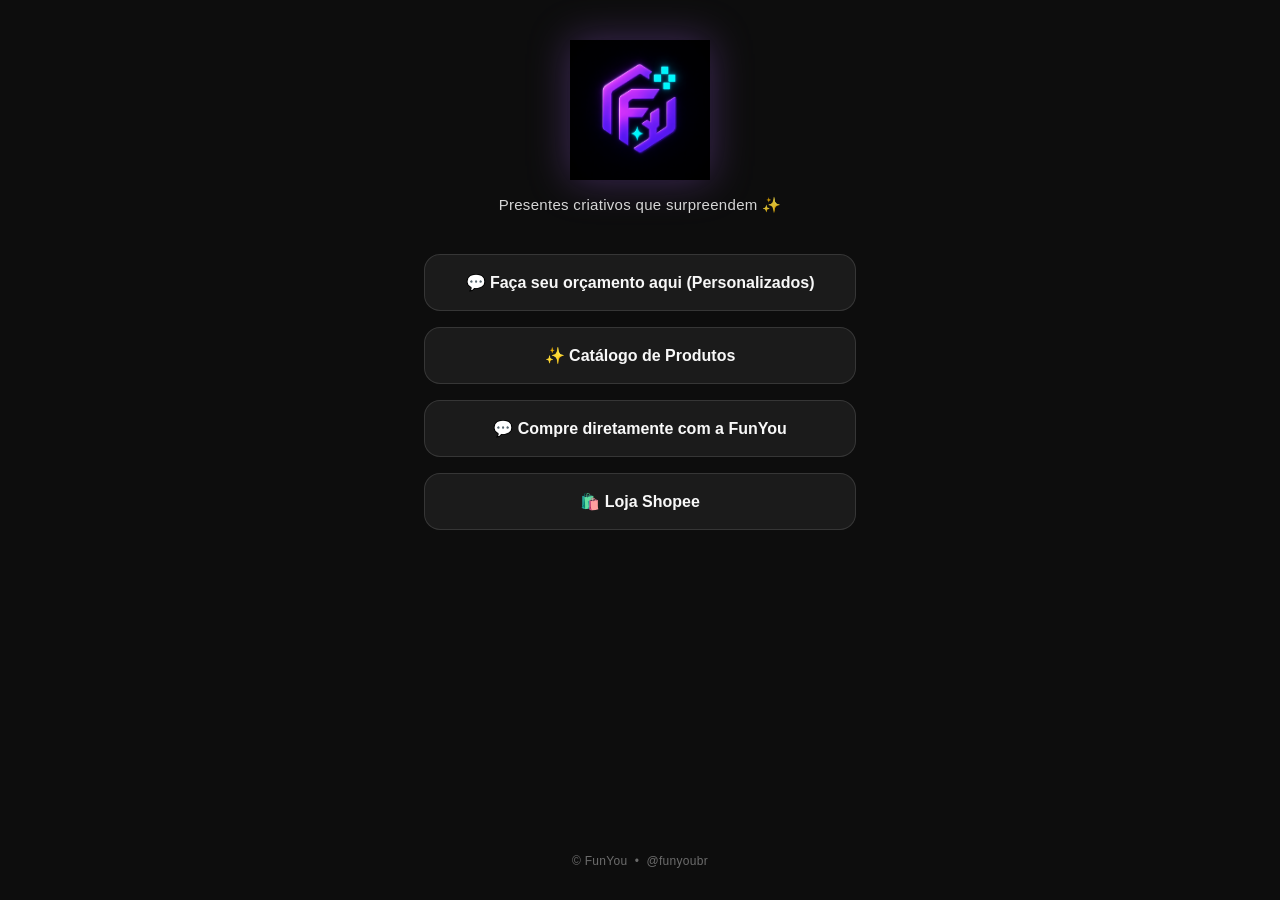
<file: index.html>
<!DOCTYPE html>
<html lang="pt-BR">
<head>
  <meta charset="UTF-8">
  <meta name="viewport" content="width=device-width, initial-scale=1.0">
  <title>FunYou | Presentes criativos que surpreendem</title>
  <link rel="icon" href="LOGO.png" type="image/png">
  <link rel="stylesheet" href="style.css">
</head>
<body>

  <main class="container">

    <header class="header">
      <img src="LOGO.png" alt="Logo FunYou" class="LOGO">
      <p class="tagline">Presentes criativos que surpreendem ✨</p>
    </header>

    <nav class="links">

      <a href="https://wa.me/5537984018647?text=Ol%C3%A1%21%20Vim%20pelo%20Instagram%20da%20FunYou%20e%20gostaria%20de%20fazer%20um%20or%C3%A7amento%20%F0%9F%98%8A"
         class="btn" target="_blank" rel="noopener">
        💬 Faça seu orçamento aqui (Personalizados)
      </a>

      <a href="manutencao.html" class="btn" target="_blank" rel="noopener">
        ✨ Catálogo de Produtos
      </a>
      
      <a href="https://wa.me/5537984018647?text=Ol%C3%A1%21%20Vim%20pelo%20Instagram%20e%20gostaria%20de%20mais%20informa%C3%A7%C3%B5es%20sobre%20um%20produto"
         class="btn" target="_blank" rel="noopener">
        💬 Compre diretamente com a FunYou
      </a>

      <a href="https://s.shopee.com.br/2qUErqKvVd?share_channel_code=1" class="btn" target="_blank" rel="noopener">
        🛍️ Loja Shopee
      </a>

    </nav>

    <footer class="footer">
      <p>© FunYou &nbsp;•&nbsp; @funyoubr</p>
    </footer>

  </main>

</body>
</html>
</file>
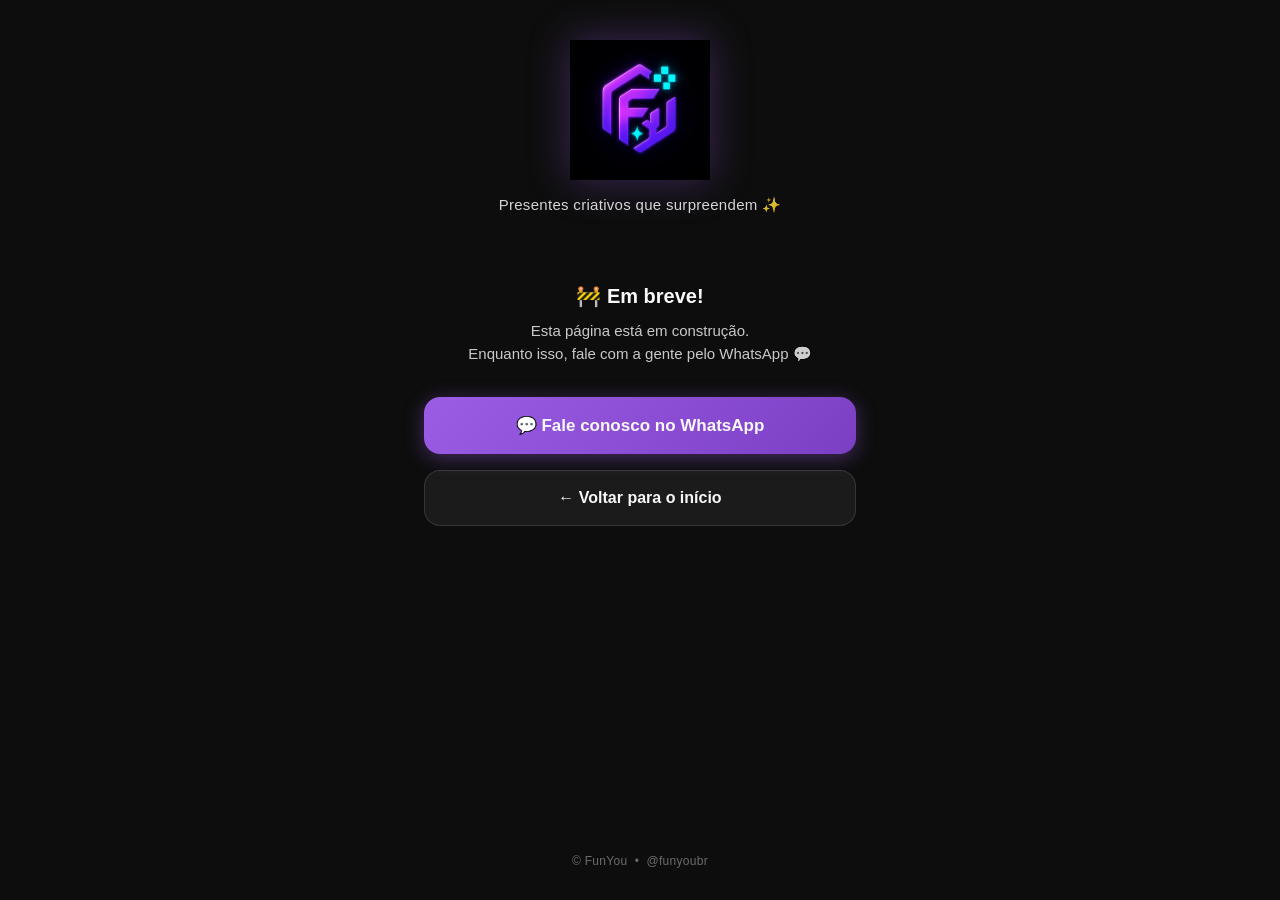
<file: manutencao.html>
<!DOCTYPE html>
<html lang="pt-BR">
<head>
  <meta charset="UTF-8">
  <meta name="viewport" content="width=device-width, initial-scale=1.0">
  <title>FunYou | Em breve</title>
  <link rel="icon" href="LOGO.png" type="image/png">
  <link rel="stylesheet" href="style.css">
</head>
<body>

  <main class="container">

    <header class="header">
      <img src="LOGO.png" alt="Logo FunYou" class="LOGO">
      <p class="tagline">Presentes criativos que surpreendem ✨</p>
    </header>

    <div style="text-align:center; margin-top: 30px;">
      <p style="font-size: 20px; font-weight: 600; margin-bottom: 12px;">🚧 Em breve!</p>
      <p style="font-size: 15px; opacity: 0.8; line-height: 1.5;">
        Esta página está em construção.<br>
        Enquanto isso, fale com a gente pelo WhatsApp 💬
      </p>
    </div>

    <nav class="links" style="margin-top: 32px;">
      <a href="https://wa.me/5537984018647?text=Ol%C3%A1%21%20Vim%20pelo%20Instagram%20da%20FunYou%20e%20gostaria%20de%20fazer%20um%20or%C3%A7amento%20%F0%9F%98%8A"
         class="btn btn-primary" target="_blank" rel="noopener">
        💬 Fale conosco no WhatsApp
      </a>

      <a href="index.html" class="btn">
        ← Voltar para o início
      </a>
    </nav>

    <footer class="footer">
      <p>© FunYou &nbsp;•&nbsp; @funyoubr</p>
    </footer>

  </main>

</body>
</html>
</file>
<file: style.css>
:root {
  --bg: #0D0D0D;
  --purple: #9B5DE5;
  --teal: #00F5D4;
  --white: #F8F8F8;
}

* {
  box-sizing: border-box;
  margin: 0;
  padding: 0;
}

body {
  background-color: var(--bg);
  color: var(--white);
  font-family: -apple-system, BlinkMacSystemFont, "Segoe UI", Roboto, Arial, sans-serif;
  min-height: 100vh;
  display: flex;
  justify-content: center;
}

.container {
  width: 100%;
  max-width: 480px;
  padding: 40px 24px 32px;
  display: flex;
  flex-direction: column;
  align-items: center;
  min-height: 100vh;
}

/* Cabeçalho */
.header {
  display: flex;
  flex-direction: column;
  align-items: center;
  margin-bottom: 40px;
}

.LOGO {
  width: 140px;
  height: auto;
  margin-bottom: 16px;
  filter: drop-shadow(0 0 20px rgba(155, 93, 229, 0.35));
}

.tagline {
  font-size: 15px;
  color: var(--white);
  opacity: 0.85;
  text-align: center;
  letter-spacing: 0.3px;
}

/* Botões */
.links {
  width: 100%;
  display: flex;
  flex-direction: column;
  gap: 16px;
  flex: 1;
}

.btn {
  display: flex;
  align-items: center;
  justify-content: center;
  width: 100%;
  padding: 18px 20px;
  border-radius: 16px;
  font-size: 16px;
  font-weight: 600;
  text-decoration: none;
  color: var(--white);
  background: rgba(248, 248, 248, 0.06);
  border: 1px solid rgba(248, 248, 248, 0.12);
  transition: transform 0.15s ease, background 0.2s ease, border-color 0.2s ease;
  text-align: center;
}

.btn:hover {
  background: rgba(248, 248, 248, 0.1);
  border-color: var(--teal);
}

.btn:active {
  transform: scale(0.97);
}

.btn-primary {
  background: linear-gradient(135deg, var(--purple), #7b3fc4);
  border: none;
  box-shadow: 0 4px 20px rgba(155, 93, 229, 0.4);
  font-size: 17px;
}

.btn-primary:hover {
  background: linear-gradient(135deg, #a86ce8, var(--purple));
  box-shadow: 0 4px 24px rgba(0, 245, 212, 0.3);
}

/* Rodapé */
.footer {
  margin-top: 40px;
  font-size: 12px;
  color: var(--white);
  opacity: 0.4;
  text-align: center;
  letter-spacing: 0.3px;
}

/* Telas maiores (opcional, mas fica elegante) */
@media (min-width: 481px) {
  .btn {
    cursor: pointer;
  }
}
</file>
